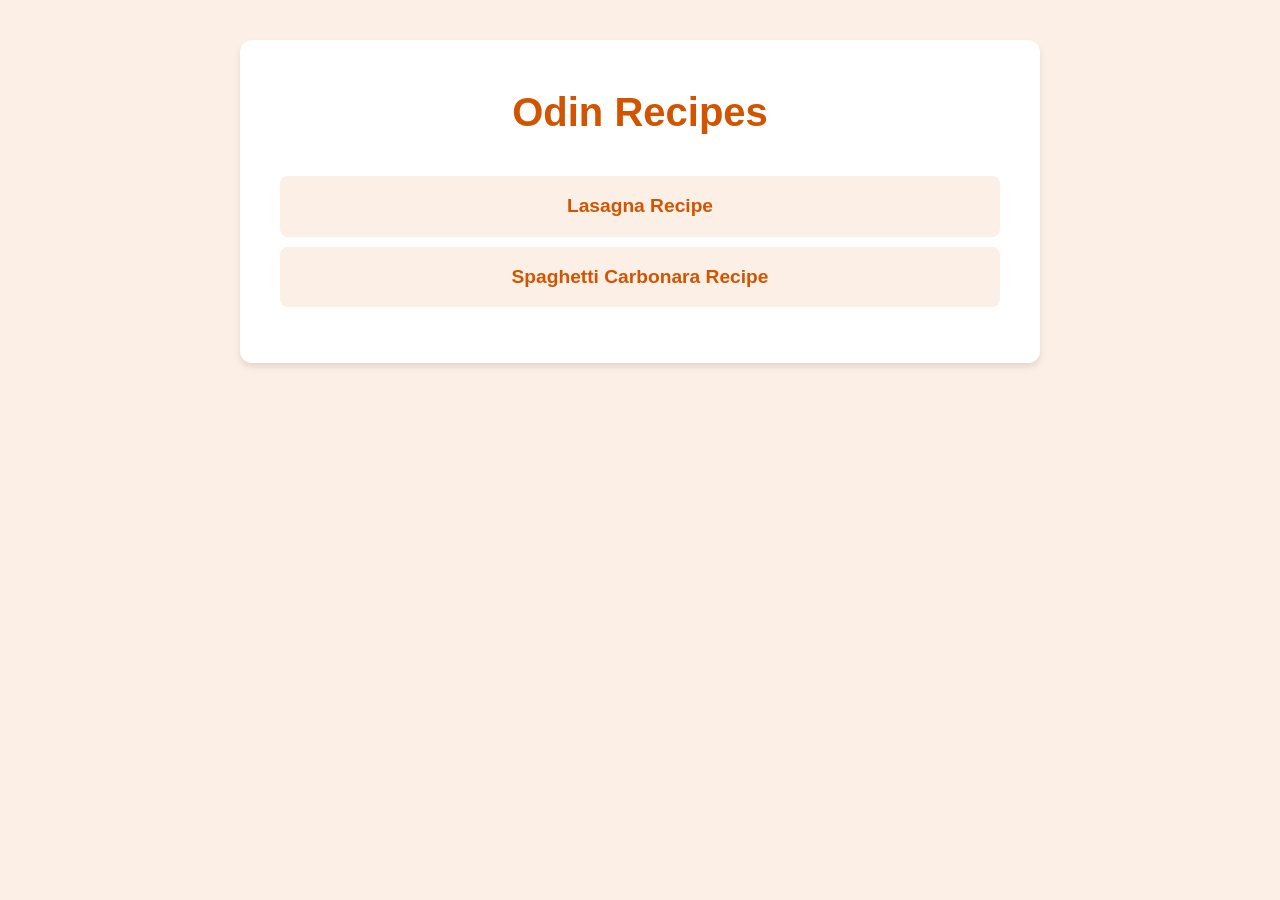
<file: index.html>
<!DOCTYPE html>
<html lang="en">

<head>
    <meta charset="UTF-8">
    <meta name="viewport" content="width=device-width, initial-scale=1.0">
    <title>Home - Odin Recipes</title>
    <link rel="stylesheet" href="style.css">
</head>

<body>
    <div class="main-content">
    <h1 class="title">Odin Recipes</h1>
    <div class="list-container">
    <ol class="recipes_list">
        <li><a href="lasagna.html">Lasagna Recipe</a></li>
        <li><a href="carbonara.html">Spaghetti Carbonara Recipe</a></li>
    </ol>
    </div>
    </div>

</body>

</html>
</file>
<file: style.css>
/* Modern Reset */
*,
*::before,
*::after {
  box-sizing: border-box;
}

:root {
  --primary-color: #e67e22;
  /* Carrot orange */
  --secondary-color: #d35400;
  /* Pumpkin orange */
  --text-color: #2c3e50;
  /* Dark blue/gray */
  --bg-color: #fcefe6;
  /* Very light orange/cream */
  --card-bg: #ffffff;
  --shadow: 0 4px 6px rgba(0, 0, 0, 0.1);
  --radius: 12px;
  --font-heading: 'Helvetica Neue', Helvetica, Arial, sans-serif;
  --font-body: 'Georgia', serif;
}

body {
  margin: 0;
  padding: 0;
  font-family: var(--font-body);
  background-color: var(--bg-color);
  color: var(--text-color);
  line-height: 1.6;
}

/* Typography */
h1,
h2,
h3 {
  font-family: var(--font-heading);
  margin-top: 0;
  color: var(--secondary-color);
}

h1 {
  font-size: 2.5rem;
  margin-bottom: 2rem;
  text-align: center;
}

h2 {
  font-size: 1.8rem;
  margin-bottom: 1rem;
  border-bottom: 2px solid var(--primary-color);
  padding-bottom: 0.5rem;
  display: inline-block;
}

a {
  text-decoration: none;
  color: inherit;
}

/* Layout */
.main-content {
  max-width: 800px;
  margin: 40px auto;
  padding: 40px;
  background-color: var(--card-bg);
  border-radius: var(--radius);
  box-shadow: var(--shadow);
}

/* Images */
.image-container {
  display: flex;
  justify-content: center;
  margin-bottom: 30px;
}

.recipe-image {
  max-width: 100%;
  height: auto;
  border-radius: var(--radius);
  box-shadow: var(--shadow);
  transition: transform 0.3s ease;
}

.recipe-image:hover {
  transform: scale(1.02);
}

/* Sections */
.recipe-section {
  margin-bottom: 30px;
}

.ingredients-list,
.steps-list,
.recipes_list {
  padding-left: 20px;
}

.ingredients-list li,
.steps-list li,
.recipes_list li {
  margin-bottom: 10px;
  padding-left: 10px;
}

/* Lists Styling */
.recipes_list {
  list-style: none;
  /* Remove default styling */
  padding: 0;
}

.recipes_list li {
  background-color: var(--bg-color);
  margin: 10px 0;
  padding: 15px;
  border-radius: 8px;
  transition: background-color 0.2s;
  font-family: var(--font-heading);
  font-size: 1.2rem;
  text-align: center;
}

.recipes_list li:hover {
  background-color: #fff0db;
  /* Slightly darker cream */
  cursor: pointer;
}

.recipes_list a {
  color: var(--secondary-color);
  font-weight: bold;
  display: block;
  /* Make the whole list item clickable area if possible, but here specific to anchor */
}

/* Back Link Button */
.back-link {
  display: inline-block;
  background-color: var(--primary-color);
  color: white;
  padding: 10px 20px;
  border-radius: 25px;
  font-family: var(--font-heading);
  font-weight: bold;
  margin-top: 20px;
  transition: background-color 0.3s, transform 0.2s;
}

.back-link:hover {
  background-color: var(--secondary-color);
  transform: translateY(-2px);
}
</file>
